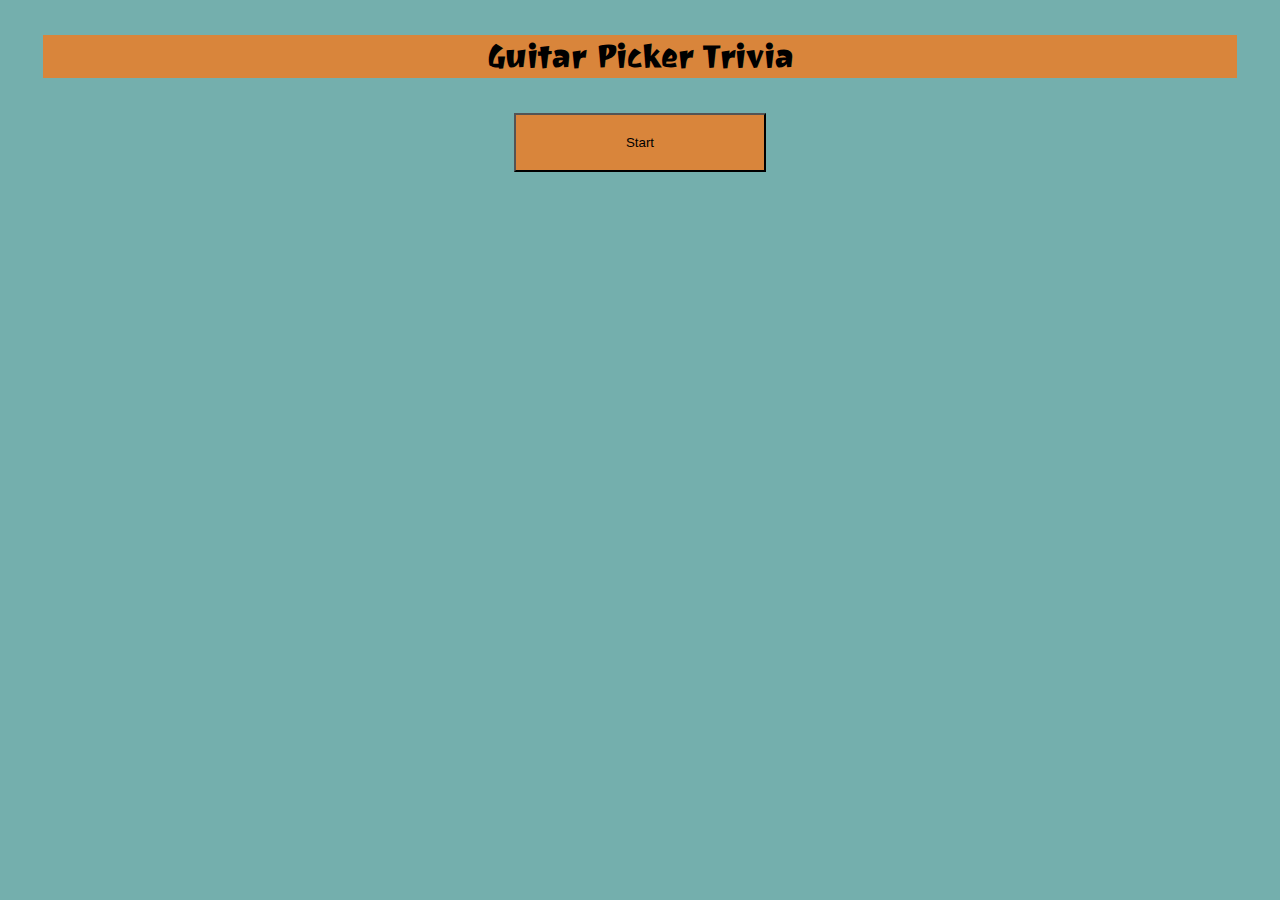
<file: index.html>
<!DOCTYPE html>

<html lang="en-us">

  <head>
    <meta charset="UTF-8">

    <link rel="stylesheet" href="https://maxcdn.bootstrapcdn.com/bootstrap/4.0.0-beta.3/css/bootstrap.min.css" integrity="sha384-Zug+QiDoJOrZ5t4lssLdxGhVrurbmBWopoEl+M6BdEfwnCJZtKxi1KgxUyJq13dy" crossorigin="anonymous">
    <script src="https://code.jquery.com/jquery-3.2.1.slim.min.js" integrity="sha384-KJ3o2DKtIkvYIK3UENzmM7KCkRr/rE9/Qpg6aAZGJwFDMVNA/GpGFF93hXpG5KkN" crossorigin="anonymous"></script>
    <script src="https://cdnjs.cloudflare.com/ajax/libs/popper.js/1.12.9/umd/popper.min.js" integrity="sha384-ApNbgh9B+Y1QKtv3Rn7W3mgPxhU9K/ScQsAP7hUibX39j7fakFPskvXusvfa0b4Q" crossorigin="anonymous"></script>
    <script src="https://maxcdn.bootstrapcdn.com/bootstrap/4.0.0-beta.3/js/bootstrap.min.js" integrity="sha384-a5N7Y/aK3qNeh15eJKGWxsqtnX/wWdSZSKp+81YjTmS15nvnvxKHuzaWwXHDli+4" crossorigin="anonymous"></script>
    <link href="https://fonts.googleapis.com/css?family=Joti+One" rel="stylesheet">
    <link rel="stylesheet" type="text/css" href="assets/css/style.css">

    <title>Trivia</title>
  </head>

  <body>

    <h1>Guitar Picker Trivia</h1>

    <button id="start-button">Start</button>

    <!-- audio player -->
    <!-- <audio class="audios" id="yes-audio" controls preload="none">
        <source src="gambling.mp3" type="audio/mpeg">
    </audio> -->

    <!-- <audio id="gambling" preload class="songs">
        <source src="gambling.mp3" type="audio/mpeg" />
    </audio>
    <audio id="genkai" preload class="songs">
        <source src="GenkaiLovers.mp3" type="audio/mpeg" />
    </audio> -->
    <audio id="guitarTrivia" preload class="songs">
        <source src="guitarTrivia.mp3" type="audio/mpeg" />
    </audio>

    <!-- audio land====================-->
    <!-- <h2>Sound Information</h2>
    <div id="length">Duration:</div>
    <div id="source">Source:</div>
    <div id="status" style="color:red;">Status: Loading</div>
    <hr>
    <h2>Control Buttons</h2>
    <button id="play">Play</button>
    <button id="pause">Pause</button>
    <button id="restart">Restart</button>
    <hr>
    <h2>Playing Information</h2>
    <div id="currentTime">0</div> -->


    <!-- audio land=========================-->

    <!-- <button id="timer-button">Timer</button> -->
    <div id="theForm">
        <div id="time">
        </div>
        <form>
            <h3>1. Who is the most successful guitar player from following options?</h3>
            <label class="radio-inline">
                <input type="radio" name="q1" value="Touring Rockstar"> Touring Rockstar<br>
            </label>
            <label class="radio-inline">
                <input type="radio" name="q1" value="fully booked studio session guy"> fully booked studio session guy<br>
            </label>
            <label class="radio-inline">
                <input type="radio" name="q1" value="Dude with guitar brand endorsement"> Dude with guitar brand endorsement
            </label>
            <label class="radio-inline">
                <input type="radio" name="q1" value="Guy who's wife is a doctor"> Guy who's wife is a doctor
            </label>
        </form>

        <form>
            <h3>2.  What does CGP stand for?</h3>
            <label class="radio-inline">
                <input type="radio" name="q2" value="Certified Goat Planner">Certified Goat Planner<br>
            </label>
            <label class="radio-inline">
            <input type="radio" name="q2" value="Chief Executive Officer">Chief Executive Officer<br>
            </label>
            <label class="radio-inline">
                <input type="radio" name="q2" value="Cello, Guitar, Piano ensemble">Cello, Guitar, Piano ensemble
            </label>
            <label class="radio-inline">
                <input type="radio" name="q2" value="Certified Guitar Player">Certified Guitar Player
            </label>
        </form>

        <form>
            <h3>3.  Who composed Jiffy Jam?</h3>
            <label class="radio-inline">
                <input type="radio" name="q3" value="Lenny Breau" > Lenny Breau<br>
            </label>
            <label class="radio-inline">
            <input type="radio" name="q3" value="Chet Atkins"> Chet Atkins<br>
            </label>
            <label class="radio-inline">
                <input type="radio" name="q3" value="Jerry Reed"> Jerry Reed
            </label>
            <label class="radio-inline">
                <input type="radio" name="q3" value="Buster Jones"> Buster Jones
            </label>
        </form>

        <form>
            <h3>4.  standard tuning: 4th string, 8th fret, what note is this?</h3>
            <label class="radio-inline">
                <input type="radio" name="q4" value="E"> E<br>
            </label>
            <label class="radio-inline">
            <input type="radio" name="q4" value="C"> C<br>
            </label>
            <label class="radio-inline">
                <input type="radio" name="q4" value="Bb"> Bb
            </label>
            <label class="radio-inline">
                <input type="radio" name="q4" value="Ab"> Ab
            </label>
        </form>
        <form>
            <h3>5.  standard tuning: 2nd string, 9th fret, what note is this?</h3>
            <label class="radio-inline">
                <input type="radio" name="q5" value="Ab"> Ab<br>
            </label>
            <label class="radio-inline">
            <input type="radio" name="q5" value="G"> G<br>
            </label>
            <label class="radio-inline">
                <input type="radio" name="q5" value="F"> F
            </label>
            <label class="radio-inline">
                <input type="radio" name="q5" value="C#"> C#
            </label>
        </form>
        <!-- //done button -->
        <p><input type ="button" id="done-button" value="Done"></button></p>
    </div> <!--id theForm -->

    <div id="result-page">
        <h2></h2>

    </div>

    <br><br>

    <!-- jQuery -->
    <script src="https://cdnjs.cloudflare.com/ajax/libs/jquery/3.2.1/jquery.min.js"></script>
    <!-- Script -->
    <!-- Javascript Link to game.js -->
    <script src="assets/javascript/game.js" type="text/javascript"></script>

  </body>

</html>
</file>
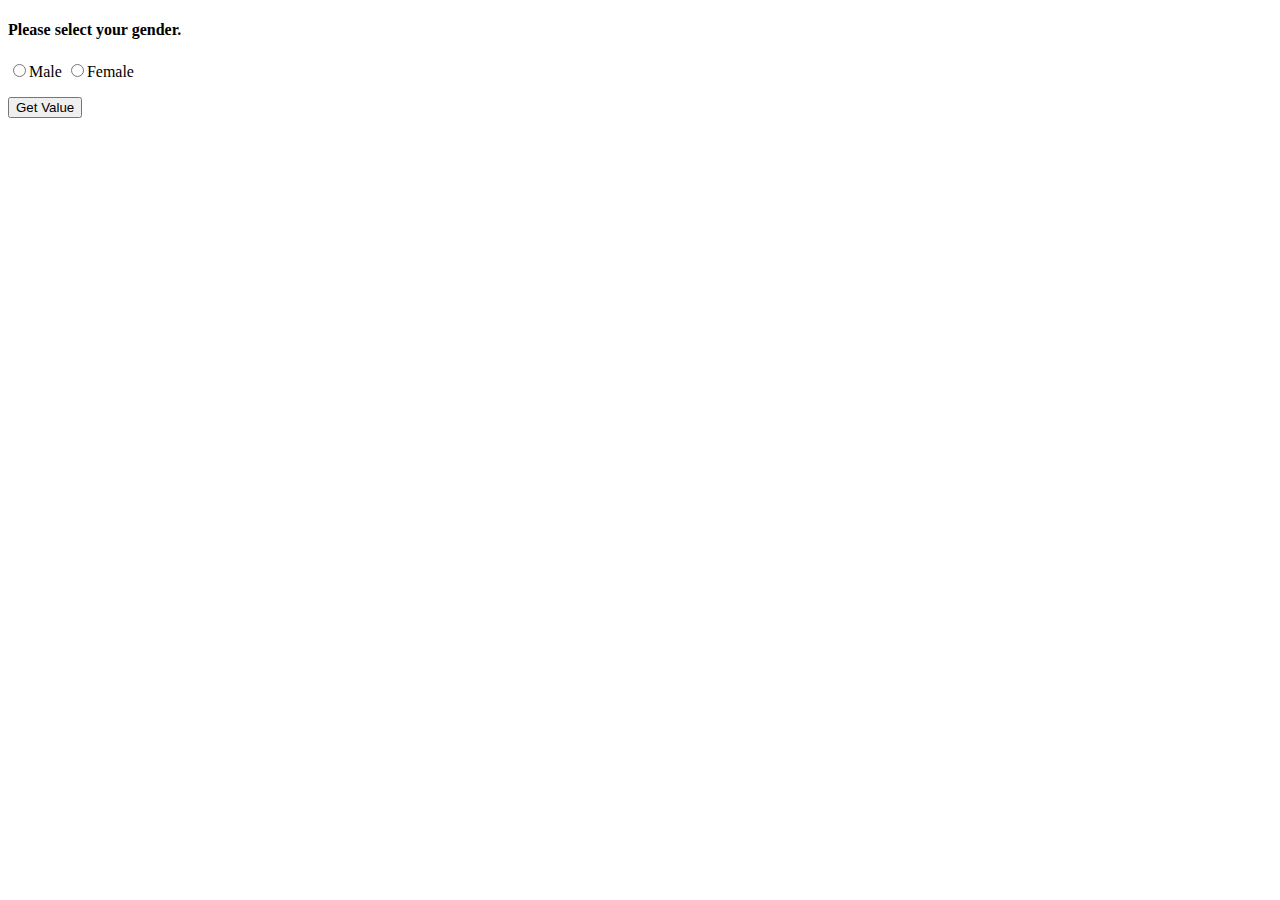
<file: obtainValEx.html>
<!DOCTYPE html>
<html lang="en">
<head>
<meta charset="UTF-8">
<title>jQuery Get Selected Radio Button Value</title>
<script src="https://code.jquery.com/jquery-1.12.4.min.js"></script>
<script type="text/javascript">
    $(document).ready(function(){
        $("input[type='button']").click(function(){
            var radioValue = $("input[name='gender']:checked").val();
            if(radioValue){
                alert("Your are a - " + radioValue);
            }
        });

    });
</script>
</head>
<body>
    <h4>Please select your gender.</h4>
    <p>
        <label><input type="radio" name="gender" value="male">Male</label>
        <label><input type="radio" name="gender" value="female">Female</label>
        
    </p>
    <p><input type="button" value="Get Value"></p>
</body>
</file>
<file: assets/css/style.css>
/* #558C89
#74AFAD
#D9853B
#ECECEA */

body {
    text-align: center;
    background-color: #74AFAD;
    /* background-image: url("swirl_pattern.png"); */
}

audio {
    display: none;
}

h1, h2 {
    margin: 1.1em;

    font-family: 'Joti One', cursive;
    background-color: #D9853B;
}

.make-lower {
    margin-top: 1.35em;
    /* padding-top: 14px; */
}
button {
    text-align: center;
}
#start-button{
    padding: 1.5em;
    width: 20%;
    background-color: #D9853B;
}

#done-button{
    margin-top: 1.2em;
    padding: 1.5em;
    width: 20%;
    background-color: #D9853B;
}

#game_over {
    background-color: #D9853B;
    padding: 1.5em;
    width: 20%;
}
#time{
    margin-bottom: 1.5em;
    font-family: 'Joti One', cursive;
}
input {
    padding: 2em;
}

#theForm{
    /* color: #D9853B; */

}

label {
    margin: 1.02em;
    font-size: 1.03em;
    padding: 1.25em;
}

#result-page {

}



/* #theform {
    display: none;

} */
</file>
